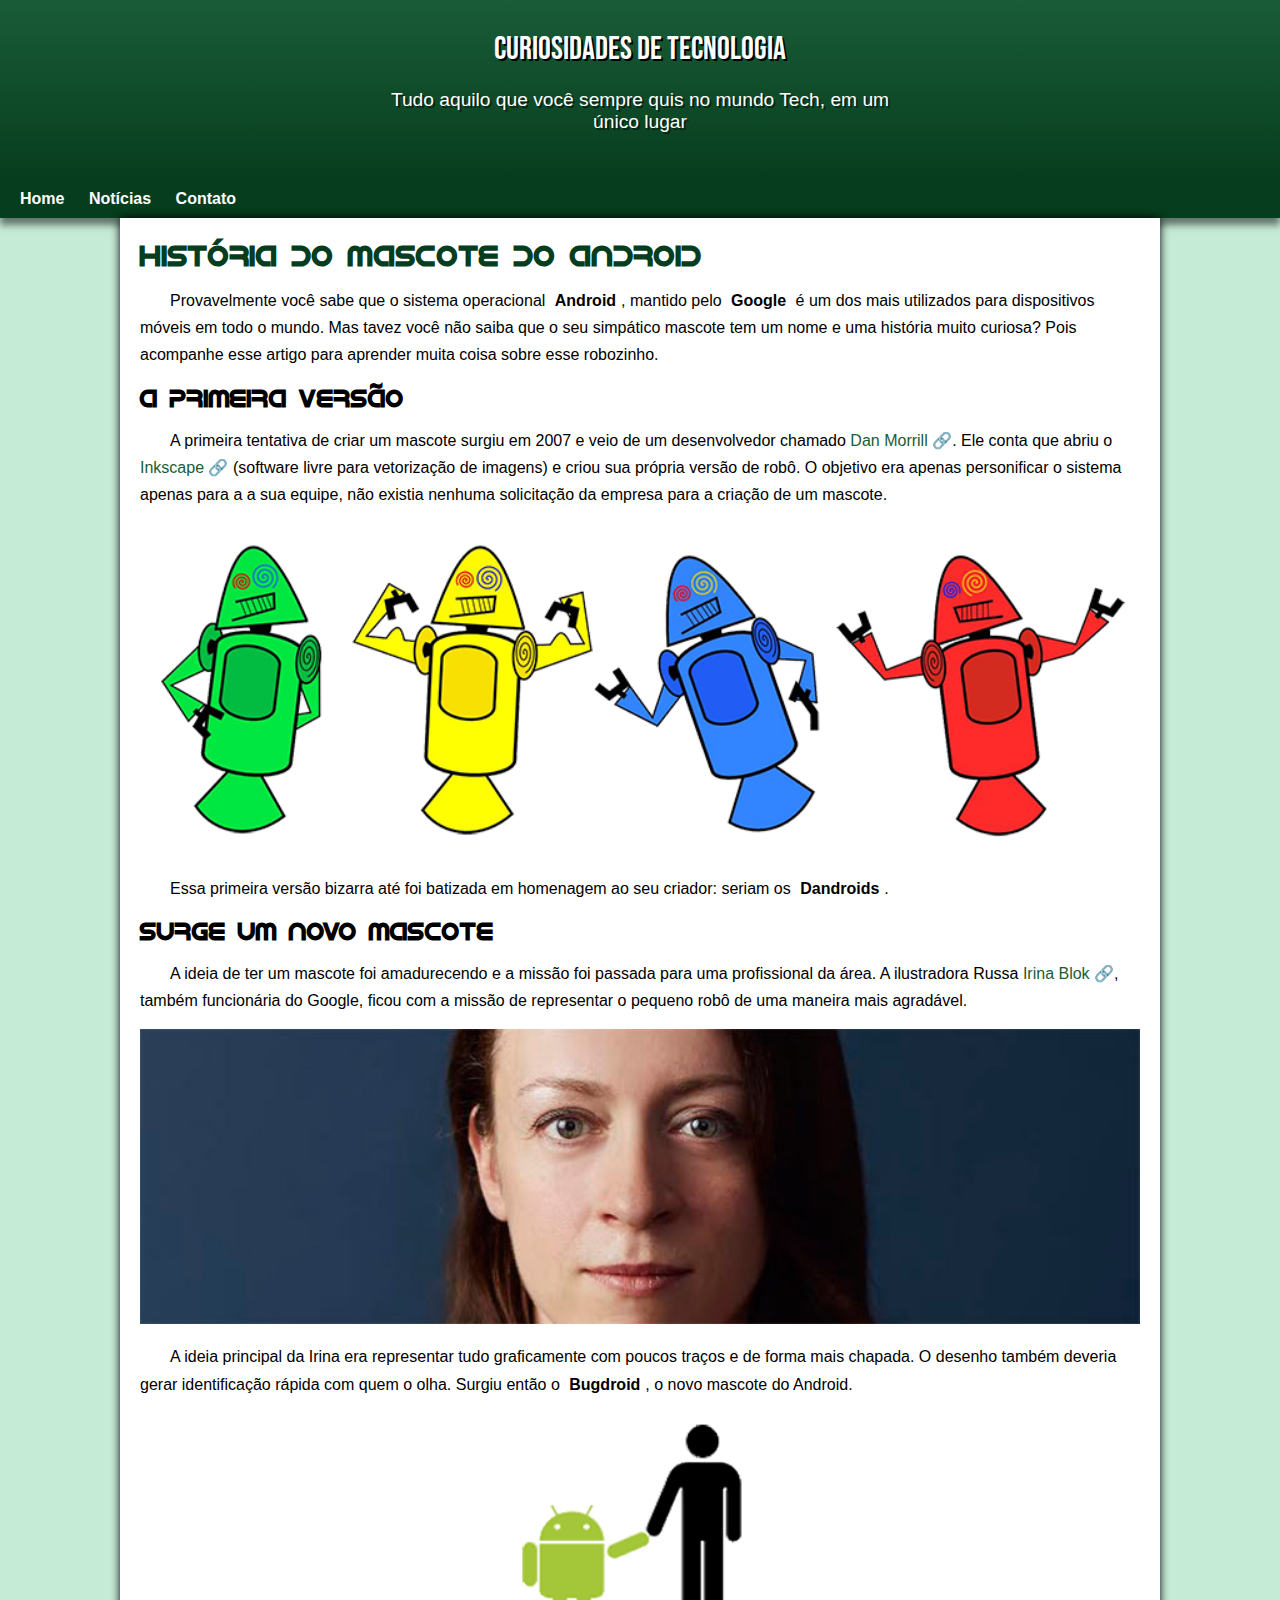
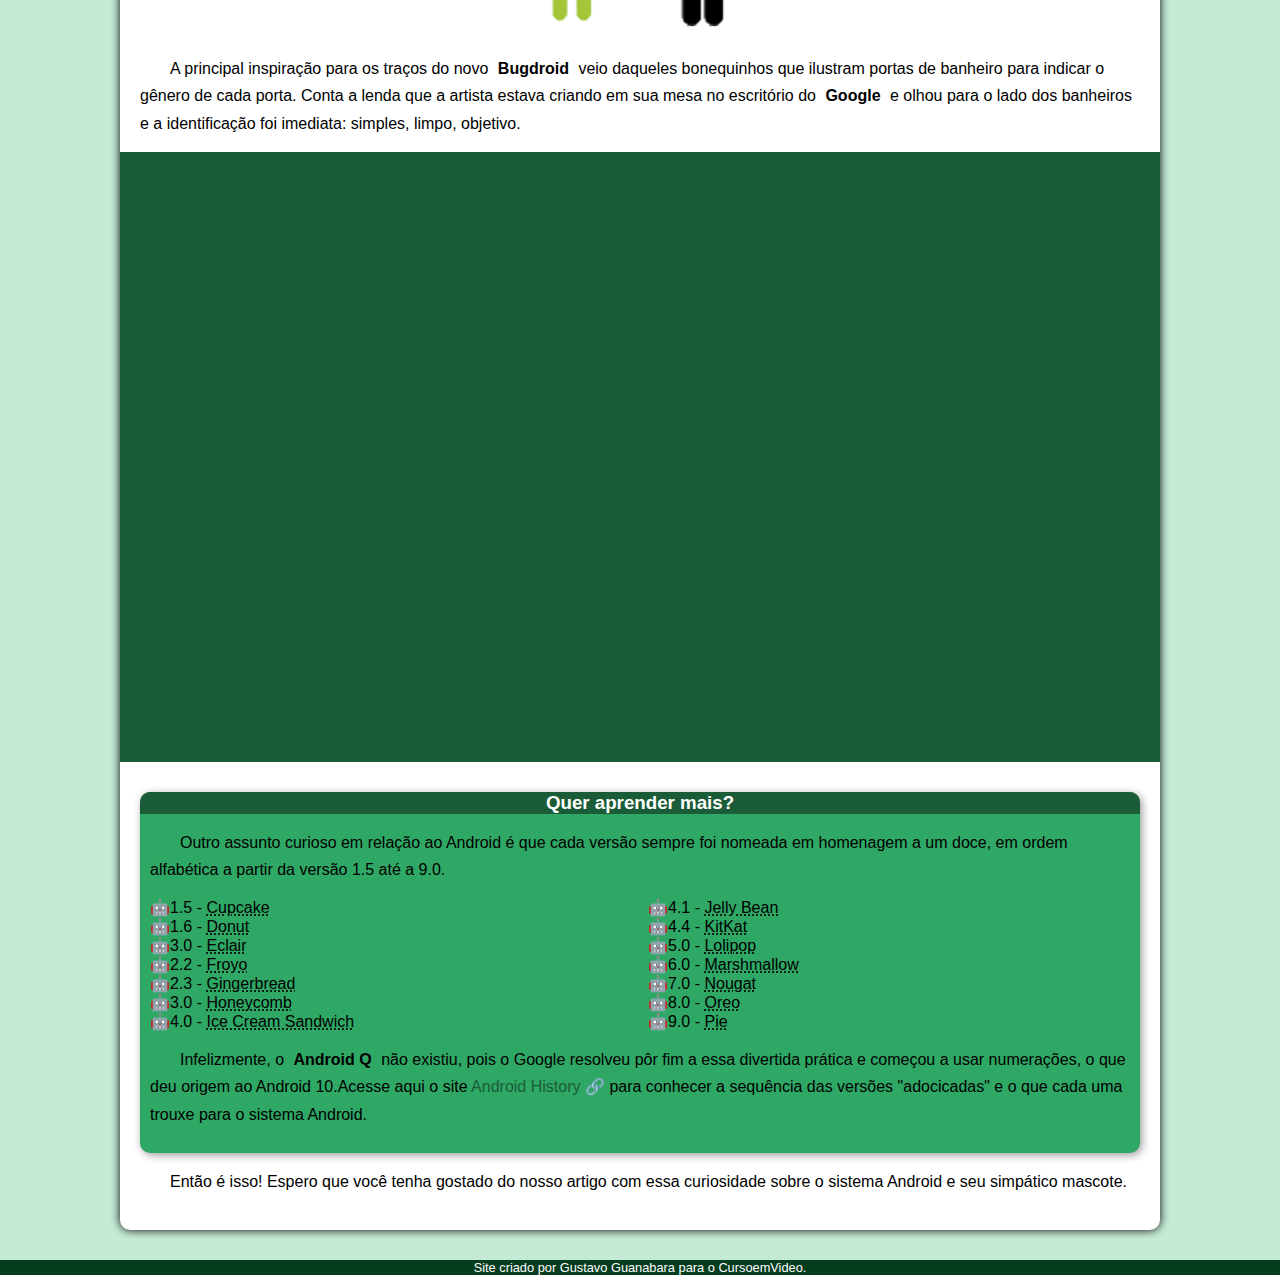
<file: index.html>
<!DOCTYPE html>
<html lang="pt-bt">
<head>
    <meta charset="UTF-8">
    <meta name="viewport" content="width=device-width, initial-scale=1.0">
    <title>Como surgiu o mascote do Android</title>
    <link rel="shortcut icon" href="imagens/favicon.ico" type="image/x-icon">
    <link rel="stylesheet" href="estilo/style.css">
</head>
<body>
   
    <header>
        <h1>Curiosidades de Tecnologia</h1>
        <p>Tudo aquilo que você sempre quis no mundo Tech, em um único lugar</p>
    </header>
    <nav>
        <a href="#">Home</a>
        <a href="#">Notícias</a>
        <a href="#">Contato</a>
    </nav>
    
    
    <main>
        <article>
            <h1>História do Mascote do Android</h1>
            
            <p>Provavelmente você sabe que o sistema operacional <strong>Android</strong>, mantido pelo <strong>Google</strong> é um dos mais utilizados para dispositivos móveis em todo o mundo. Mas tavez você não saiba que o seu simpático mascote tem um nome e uma história muito curiosa? Pois acompanhe esse artigo para aprender muita coisa sobre esse robozinho.</p>
            
            <h2>A primeira versão</h2>
            
            <p>A primeira tentativa de criar um mascote surgiu em 2007 e veio de um desenvolvedor chamado <a href="https://androidcommunity.com/dan-morrill-shows-us-the-android-mascot-that-almost-was-20130103/" target="_blank" class="externo">Dan Morrill</a>. Ele conta que abriu o <a href="https://inkscape.org/pt-br/" target="_blank" class="externo">Inkscape</a> (software livre para vetorização de imagens) e criou sua própria versão de robô. O objetivo era apenas personificar o sistema apenas para a a sua equipe, não existia nenhuma solicitação da empresa para a criação de um mascote.</p>
           
            <picture> 
                <source media="(max-width: 670px)" srcset="imagens/dan-droids-pq.png">
                <img src="imagens/dan-droids.png" alt="Primeiro mascote android">
            </picture>
            
            <p>Essa primeira versão bizarra até foi batizada em homenagem ao seu criador: seriam os<strong> Dandroids</strong>.</p>
            
            <h2>Surge um novo mascote</h2>
            
            <p>A ideia de ter um mascote foi amadurecendo e a missão foi passada para uma profissional da área. A ilustradora Russa <a href="https://www.irinablok.com/android" target="_blank" class="externo">Irina Blok</a>, também funcionária do Google, ficou com a missão de representar o pequeno robô de uma maneira mais agradável.</p>
            
            <picture>
                <source media="(max-width:670px )" srcset="imagens/irina-blok-pq.jpg">
                <img src="imagens/irina-blok.jpg" alt="Irina Block, Criadora do Bugdroid">
            </picture>
           
            <p>A ideia principal da Irina era representar tudo graficamente com poucos traços e de forma mais chapada. O desenho também deveria gerar identificação rápida com quem o olha. Surgiu então o <strong>Bugdroid</strong>, o novo mascote do Android.</p>
            
            <img src="imagens/bugdroid.png" class="pequena" alt="Bugdroid">
            
            <p>A principal inspiração para os traços do novo <strong>Bugdroid</strong> veio daqueles bonequinhos que ilustram portas de banheiro para indicar o gênero de cada porta. Conta a lenda que a artista estava criando em sua mesa no escritório do <strong>Google</strong> e olhou para o lado dos banheiros e a identificação foi imediata: simples, limpo, objetivo.</p>
            
            <div class="video">
                <iframe width="560" height="315" src="https://www.youtube.com/embed/l2UDgpLz20M" title="YouTube video player" frameborder="0" allow="accelerometer; autoplay; clipboard-write; encrypted-media; gyroscope; picture-in-picture; web-share" allowfullscreen></iframe>
            </div>
            
            <aside>
                <h3>Quer aprender mais?</h3>
                
                <p>Outro assunto curioso em relação ao Android é que cada versão sempre foi nomeada em homenagem a um doce, em ordem alfabética a partir da versão 1.5 até a 9.0.</p>
                
                <ul>
                    <li>1.5 - <abbr title="Bolo de copo">Cupcake</abbr></li>
                    <li>1.6 - <abbr title="Rosquinha">Donut</abbr></li>
                    <li>3.0 - <abbr title="Bomba de chocolate">Eclair</abbr></li>
                    <li>2.2 - <abbr title="Iogurte congelado">Froyo</abbr></li>
                    <li>2.3 - <abbr title="Biscoito de Gergibre">Gingerbread</abbr></li>
                    <li>3.0 - <abbr title="Favo de mel">Honeycomb</abbr></li>
                    <li>4.0 - <abbr title="Sanduiche de sorvete">Ice Cream Sandwich</abbr></li>
                    <li>4.1 - <abbr title="Jujuba">Jelly Bean</abbr></li>
                    <li>4.4 - <abbr title="KitKat">KitKat</abbr></li>
                    <li>5.0 - <abbr title="Pirulito">Lolipop</abbr></li>
                    <li>6.0 - <abbr title="Marshmallow">Marshmallow</abbr></li>
                    <li>7.0 - <abbr title="torrone">Nougat</abbr></li>
                    <li>8.0 - <abbr title="Oreo">Oreo</abbr></li>
                    <li>9.0 - <abbr title="Torta">Pie</abbr></li>
                </ul>
                
                <p>Infelizmente, o <strong>Android Q</strong> não existiu, pois o Google resolveu pôr fim a essa divertida prática e começou a usar numerações, o que deu origem ao Android 10.Acesse aqui o site <a href="https://www.android.com/intl/en_uk/history/" target="_blank" class="externo">Android History</a> para conhecer a sequência das versões "adocicadas" e o que cada uma trouxe para o sistema Android.</p>
                
            </aside>
            
            <p>Então é isso! Espero que você tenha gostado do nosso artigo com essa curiosidade sobre o sistema Android e seu simpático mascote.</p>
        </article>
    </main>
    
    
    
    
    <footer>
        <p>Site criado por <a href="http://gustavoguanabara.github.io" target="_blank">Gustavo Guanabara</a> para o <a href="http://youtube.com/cursoemvideo" target="_blank">CursoemVideo</a>.</p>
    </footer>
    
</body>
</html>
</file>
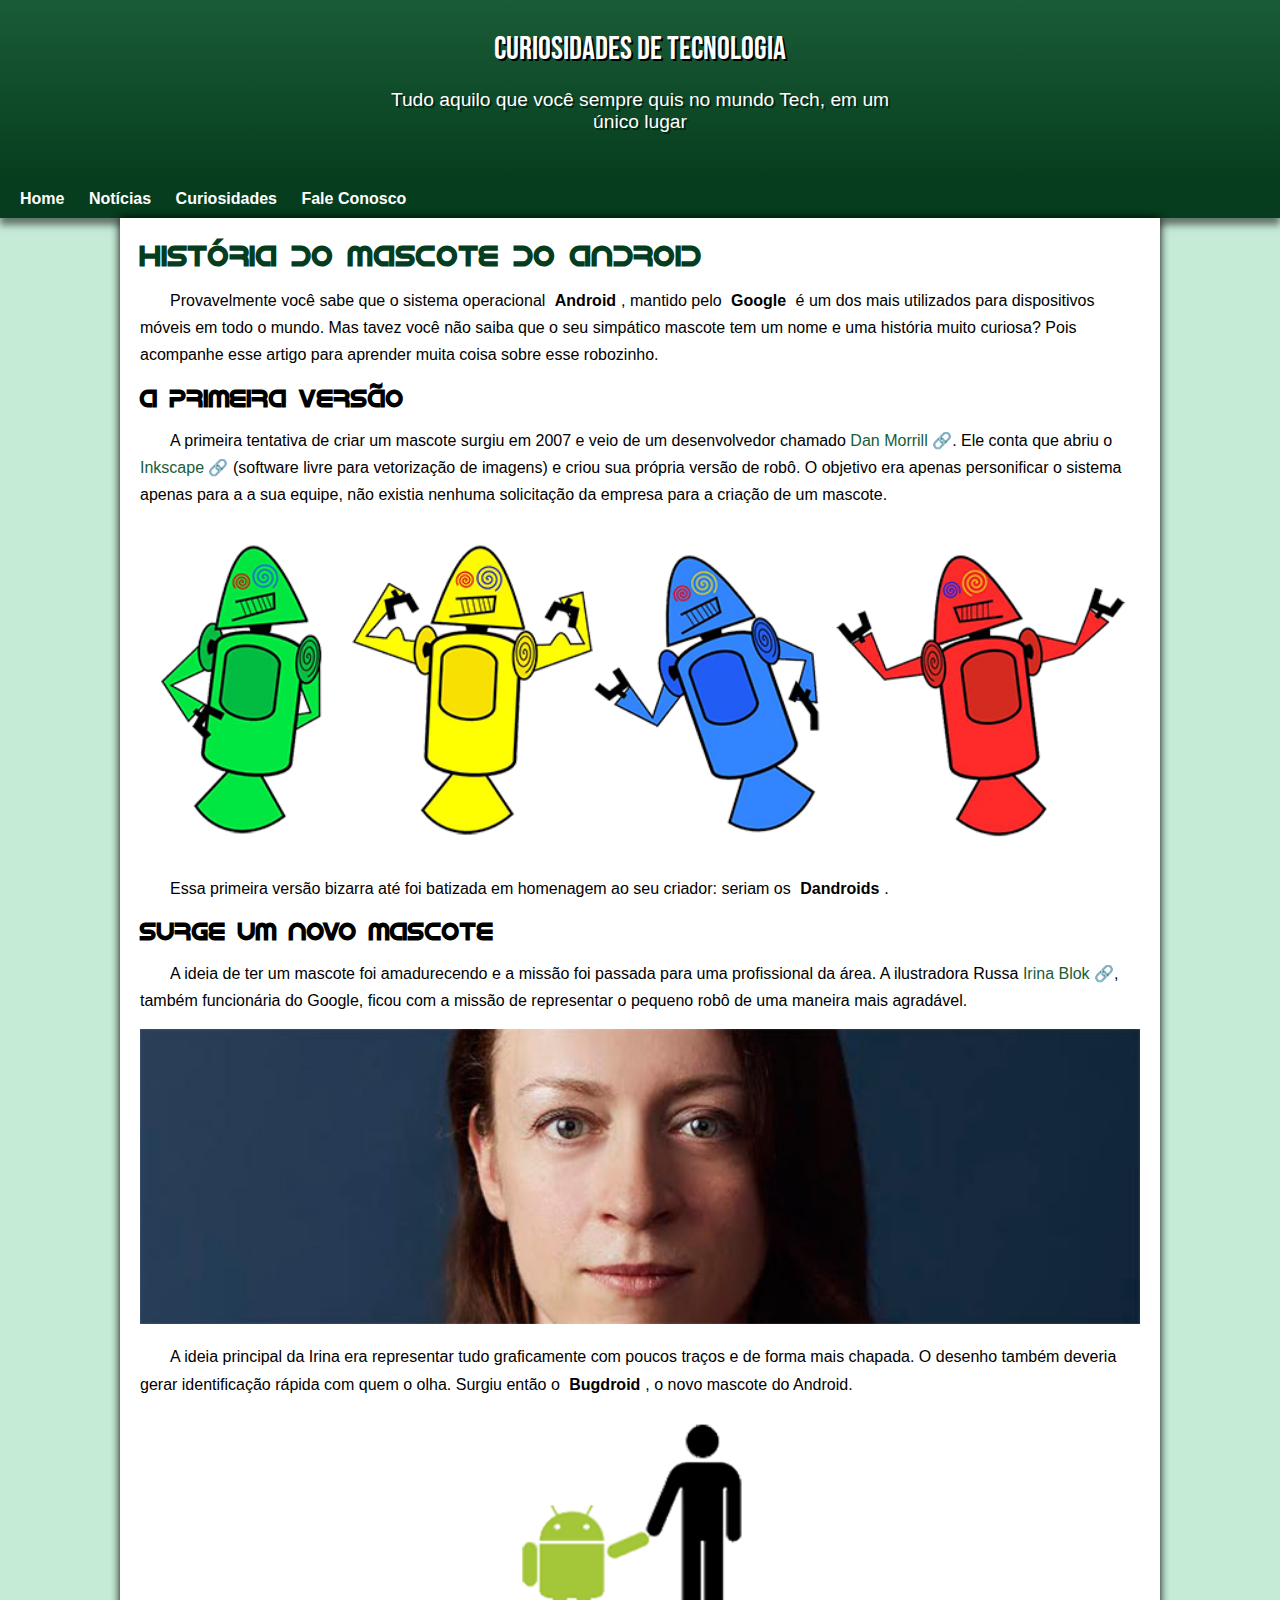
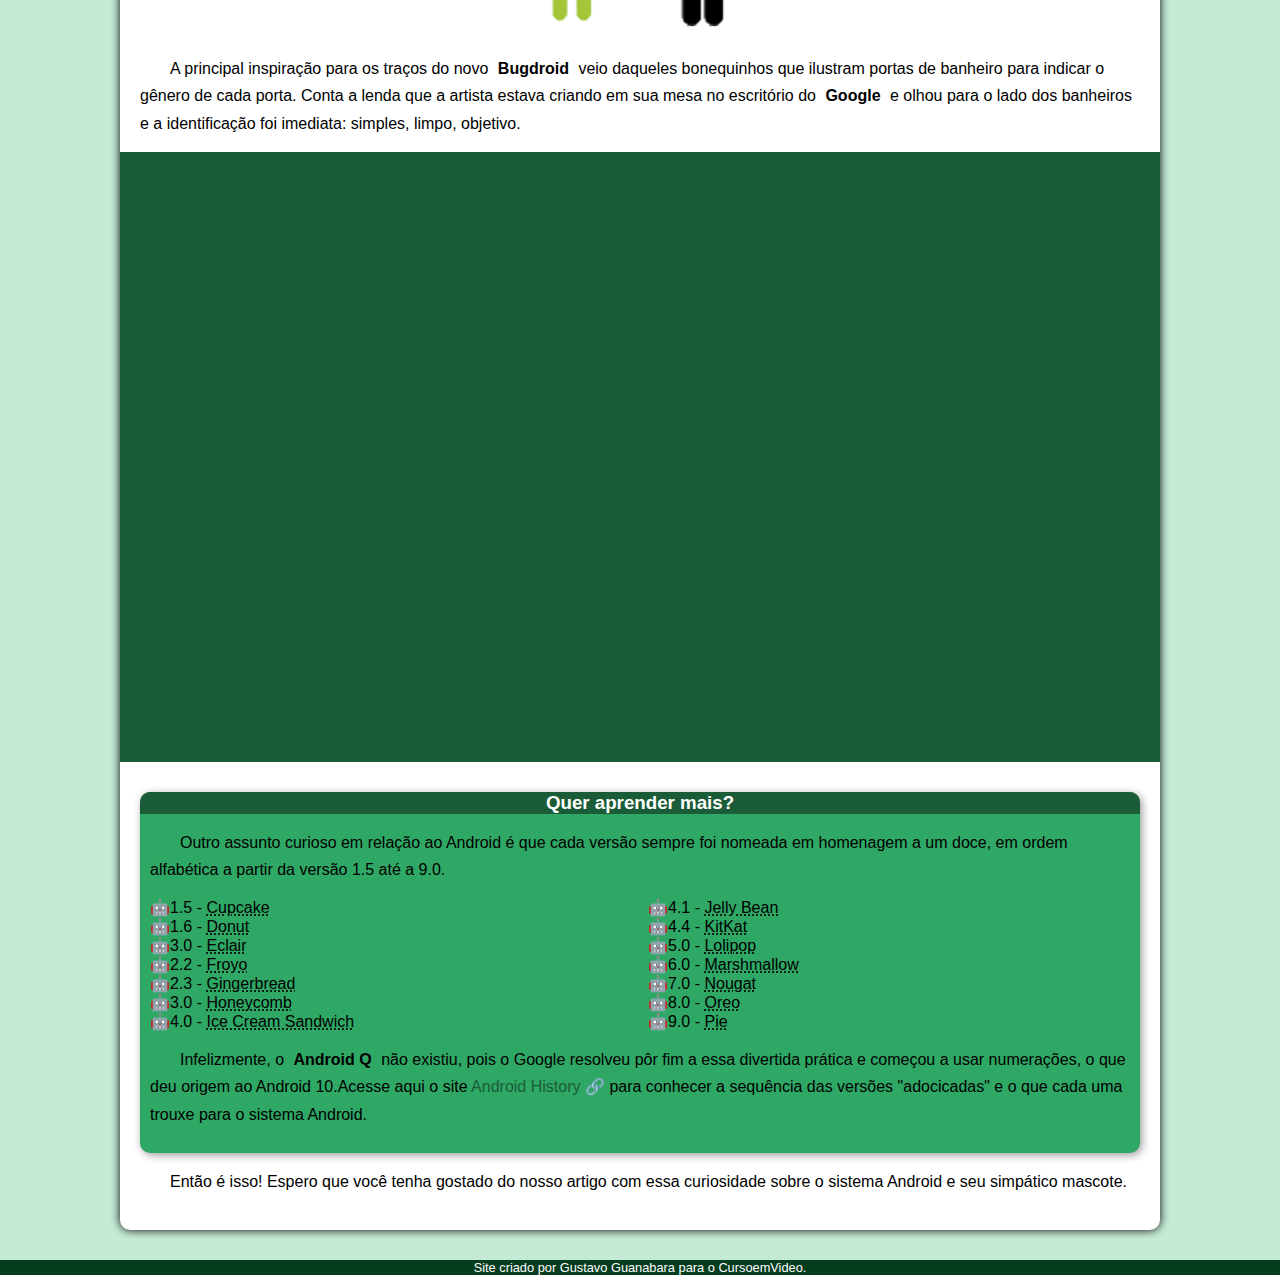
<file: index.html.html>
<!DOCTYPE html>
<html lang="pt-bt">
<head>
    <meta charset="UTF-8">
    <meta name="viewport" content="width=device-width, initial-scale=1.0">
    <title>Como surgiu o mascote do Android</title>
    <link rel="shortcut icon" href="imagens/favicon.ico" type="image/x-icon">
    <link rel="stylesheet" href="estilo/style.css">
</head>
<body>
   
    <header>
        <h1>Curiosidades de Tecnologia</h1>
        <p>Tudo aquilo que você sempre quis no mundo Tech, em um único lugar</p>
    </header>
    <nav>
        <a href="#">Home</a>
        <a href="#">Notícias</a>
        <a href="#">Curiosidades</a>
        <a href="#">Fale Conosco</a>
    </nav>
    
    
    <main>
        <article>
            <h1>História do Mascote do Android</h1>
            
            <p>Provavelmente você sabe que o sistema operacional <strong>Android</strong>, mantido pelo <strong>Google</strong> é um dos mais utilizados para dispositivos móveis em todo o mundo. Mas tavez você não saiba que o seu simpático mascote tem um nome e uma história muito curiosa? Pois acompanhe esse artigo para aprender muita coisa sobre esse robozinho.</p>
            
            <h2>A primeira versão</h2>
            
            <p>A primeira tentativa de criar um mascote surgiu em 2007 e veio de um desenvolvedor chamado <a href="https://androidcommunity.com/dan-morrill-shows-us-the-android-mascot-that-almost-was-20130103/" target="_blank" class="externo">Dan Morrill</a>. Ele conta que abriu o <a href="https://inkscape.org/pt-br/" target="_blank" class="externo">Inkscape</a> (software livre para vetorização de imagens) e criou sua própria versão de robô. O objetivo era apenas personificar o sistema apenas para a a sua equipe, não existia nenhuma solicitação da empresa para a criação de um mascote.</p>
           
            <picture> 
                <source media="(max-width: 670px)" srcset="imagens/dan-droids-pq.png">
                <img src="imagens/dan-droids.png" alt="Primeiro mascote android">
            </picture>
            
            <p>Essa primeira versão bizarra até foi batizada em homenagem ao seu criador: seriam os<strong> Dandroids</strong>.</p>
            
            <h2>Surge um novo mascote</h2>
            
            <p>A ideia de ter um mascote foi amadurecendo e a missão foi passada para uma profissional da área. A ilustradora Russa <a href="https://www.irinablok.com/android" target="_blank" class="externo">Irina Blok</a>, também funcionária do Google, ficou com a missão de representar o pequeno robô de uma maneira mais agradável.</p>
            
            <picture>
                <source media="(max-width:670px )" srcset="imagens/irina-blok-pq.jpg">
                <img src="imagens/irina-blok.jpg" alt="Irina Block, Criadora do Bugdroid">
            </picture>
           
            <p>A ideia principal da Irina era representar tudo graficamente com poucos traços e de forma mais chapada. O desenho também deveria gerar identificação rápida com quem o olha. Surgiu então o <strong>Bugdroid</strong>, o novo mascote do Android.</p>
            
            <img src="imagens/bugdroid.png" class="pequena" alt="Bugdroid">
            
            <p>A principal inspiração para os traços do novo <strong>Bugdroid</strong> veio daqueles bonequinhos que ilustram portas de banheiro para indicar o gênero de cada porta. Conta a lenda que a artista estava criando em sua mesa no escritório do <strong>Google</strong> e olhou para o lado dos banheiros e a identificação foi imediata: simples, limpo, objetivo.</p>
            
            <div class="video">
                <iframe width="560" height="315" src="https://www.youtube.com/embed/l2UDgpLz20M" title="YouTube video player" frameborder="0" allow="accelerometer; autoplay; clipboard-write; encrypted-media; gyroscope; picture-in-picture; web-share" allowfullscreen></iframe>
            </div>
            
            <aside>
                <h3>Quer aprender mais?</h3>
                
                <p>Outro assunto curioso em relação ao Android é que cada versão sempre foi nomeada em homenagem a um doce, em ordem alfabética a partir da versão 1.5 até a 9.0.</p>
                
                <ul>
                    <li>1.5 - <abbr title="Bolo de copo">Cupcake</abbr></li>
                    <li>1.6 - <abbr title="Rosquinha">Donut</abbr></li>
                    <li>3.0 - <abbr title="Bomba de chocolate">Eclair</abbr></li>
                    <li>2.2 - <abbr title="Iogurte congelado">Froyo</abbr></li>
                    <li>2.3 - <abbr title="Biscoito de Gergibre">Gingerbread</abbr></li>
                    <li>3.0 - <abbr title="Favo de mel">Honeycomb</abbr></li>
                    <li>4.0 - <abbr title="Sanduiche de sorvete">Ice Cream Sandwich</abbr></li>
                    <li>4.1 - <abbr title="Jujuba">Jelly Bean</abbr></li>
                    <li>4.4 - <abbr title="KitKat">KitKat</abbr></li>
                    <li>5.0 - <abbr title="Pirulito">Lolipop</abbr></li>
                    <li>6.0 - <abbr title="Marshmallow">Marshmallow</abbr></li>
                    <li>7.0 - <abbr title="torrone">Nougat</abbr></li>
                    <li>8.0 - <abbr title="Oreo">Oreo</abbr></li>
                    <li>9.0 - <abbr title="Torta">Pie</abbr></li>
                </ul>
                
                <p>Infelizmente, o <strong>Android Q</strong> não existiu, pois o Google resolveu pôr fim a essa divertida prática e começou a usar numerações, o que deu origem ao Android 10.Acesse aqui o site <a href="https://www.android.com/intl/en_uk/history/" target="_blank" class="externo">Android History</a> para conhecer a sequência das versões "adocicadas" e o que cada uma trouxe para o sistema Android.</p>
                
            </aside>
            
            <p>Então é isso! Espero que você tenha gostado do nosso artigo com essa curiosidade sobre o sistema Android e seu simpático mascote.</p>
        </article>
    </main>
    
    
    
    
    <footer>
        <p>Site criado por <a href="http://gustavoguanabara.github.io" target="_blank">Gustavo Guanabara</a> para o <a href="http://youtube.com/cursoemvideo" target="_blank">CursoemVideo</a>.</p>
    </footer>
    
</body>
</html>
</file>
<file: estilo/style.css>
@charset "UTF-8";

@import url('https://fonts.googleapis.com/css2?family=Bebas+Neue&display=swap');

@font-face {
    font-family:'Android' ;
    src: url('../fontes/idroid.otf') format('opentype');
    font-weight: normal;
}

:root{
    --cor0:#c5ebd6;
    --cor1:#83e1ad;
    --cor2:#3ddc84;
    --cor3:#2fa866;
    --cor4:#1a5c37;
    --cor5:#063d1e;

    --fonte-padrao: Arial, Verdana, Helvetica, sans-serif;
    --fonte-destaque: 'Bebas Neue', arial, cursive;
    --font-adroid: 'Android', arial, cursive;
}

*{
    margin: 0px;
    padding: 0px;
}

body{
    background-color:var(--cor0);
    font-family: var(--fonte-padrao);
}

a.externo::after{
    content: '\00A0\1F517';
}

header{
    background-image: linear-gradient(to bottom, var(--cor4), var(--cor5));
    background-color: var(--cor4);
    min-height: 150px;
    text-align: center;
    padding-top: 30px;
}

header > h1{
    color: white;
    font-family: var(--fonte-destaque);
    margin-bottom: 20px;
    text-shadow: 2px 2px 0px black;
    font-weight: normal;
    
}
header > p{
    font-family: var(--fonte-padrao);
    color: white;
    font-size: 1.2em;
    max-width: 500px;
    margin: auto;
    padding-left: 10px;
    padding-right: 10px;
    text-shadow: 2px 2px 0px rgba(0, 0, 0, 0.500)

}

nav{
    background-color: var(--cor5);
    box-shadow: 0px 7px 7px rgba(0, 0, 0, 0.5);
    padding: 10px;
}
nav > a{
    color: white;
    padding: 10px;
    text-decoration: none;
    font-weight: bold;
    transition-duration: 0.3s;
    border-radius: 2px;    
}
nav > a:hover{
    background-color: var(--cor3);
    color:var(--cor4);
}
main{
    background-color: white;
    min-width: 300px;
    max-width: 1000px;
    margin: auto;
    padding: 20px;
    box-shadow: 0px 0px 10px black;
    margin-bottom: 30px;
    border-radius: 0px  0px 10px 10px;
}
main img{
    width: 100%;
}
main img.pequena{
    width:350px;
    display: block;
    margin: auto;
}

main h1 {
    font-family: var(--font-adroid);
    color: var(--cor5);
    text-justify: auto;
    font-size: 1.8em;

}
main h2{
    font-family: var(--font-adroid);
}
main p{ 
    padding: 15px 0px;
    text-indent: 30px;
    line-height:1.7em;
}
main strong{
    font-weight:bolder;
    padding: 5px;
}
main a{
    text-decoration: none;
    color: var(--cor4);
}
main a:hover{
    text-decoration: underline;
    color: var(--cor3);
}

div.video{
    background-color: var(--cor4);
    margin: 0px -20px 30px -20px;
    padding: 20px;
    position: relative;
    padding-bottom: 59%;
}

div.video > iframe{
    position: absolute;
    top: 5%;
    left: 5%;
    width: 90%;
    height: 90%;
}

aside{
    background-color: var(--cor3);
    border-radius: 10px;
    padding: 10px;
    box-shadow: 2px 2px 8px rgba(0, 0, 0, 0.4);
}

aside > ul{
    list-style-type: '\1F916';
    list-style-position: inside;
    columns: 2;
    text-decoration: none;
}

aside > h3{
    background-color:var(--cor4);
    margin: -10px -10px 0px -10px;
    border-radius: 10px 10px 0px 0px;
    color: white;
    text-align: center;
}

footer{
    background-color: var(--cor5);
    color: white;
    font-size: 0.8em;
    text-align: center;
}
footer a {
    text-decoration: none;
    color: white;

}

footer a:hover{
    text-decoration:underline;
    color: var(--cor3);
}
</file>
